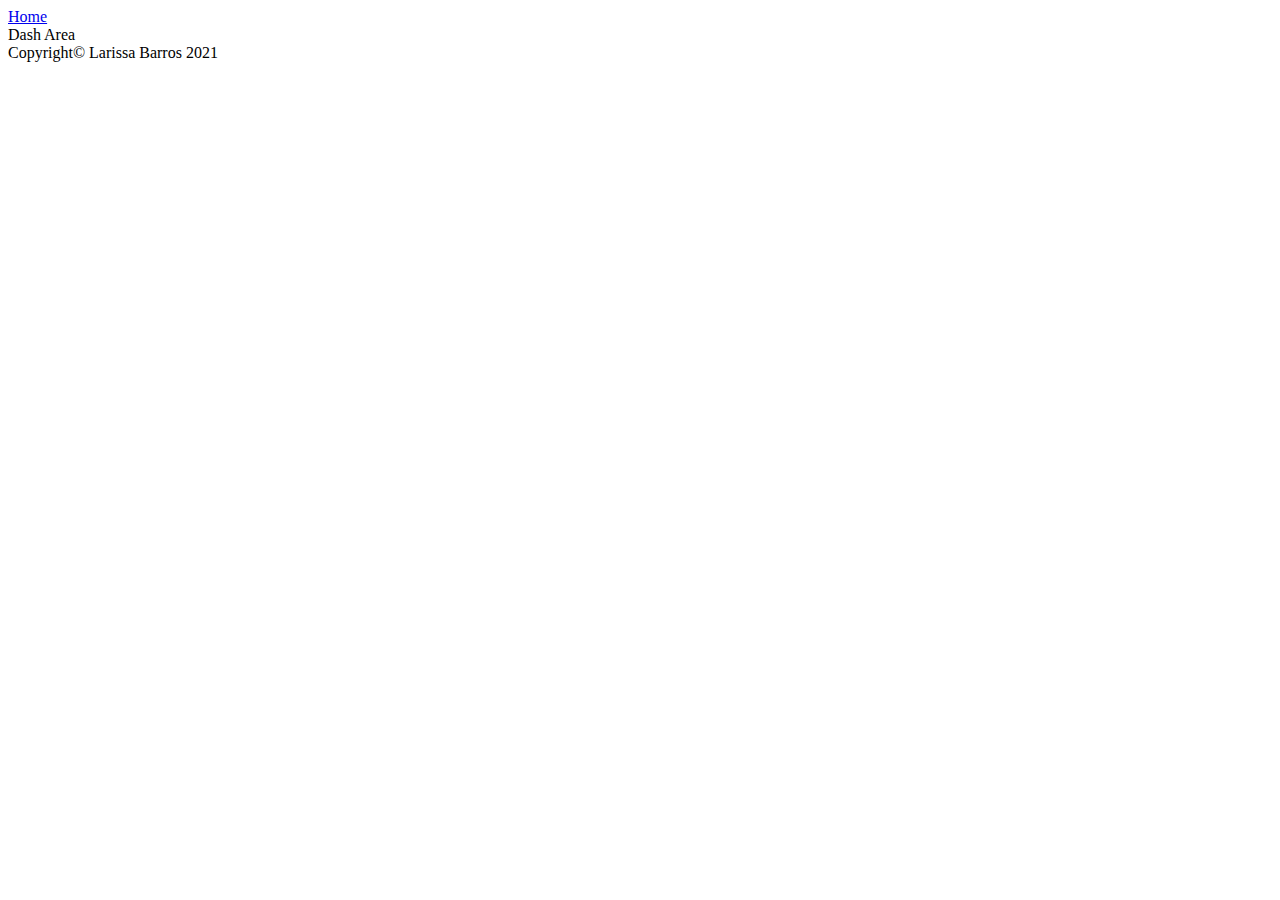
<file: html/dash.html>
<!DOCTYPE html>
<html lang="en">
<head>
    <meta charset="UTF-8">
    <meta http-equiv="X-UA-Compatible" content="IE=edge">
    <meta name="viewport" content="width=, initial-scale=1.0">
    <title>Dashboards</title>
    <link href="../styles/mystyles.css" rel="stylesheet" />

</head>
<body>
    <div><!--Nav Area-->
    <a href="../index.html">Home</a>
    </div>
    <div>Dash Area</div>
    <div><!--Footer Area-->
        Copyright&copy; Larissa Barros 2021
    </div>
</body>
</html>
</file>
<file: styles/mystyles.css>
body{
    color: black;
    font-family: papyrus;
}
h2{
    color: chocolate;
    font-family: Georgia, 'Times New Roman', Times, serif;

}
a:hover{
    color: royalblue;
}
.customlink{
    color: red;
}
</file>
